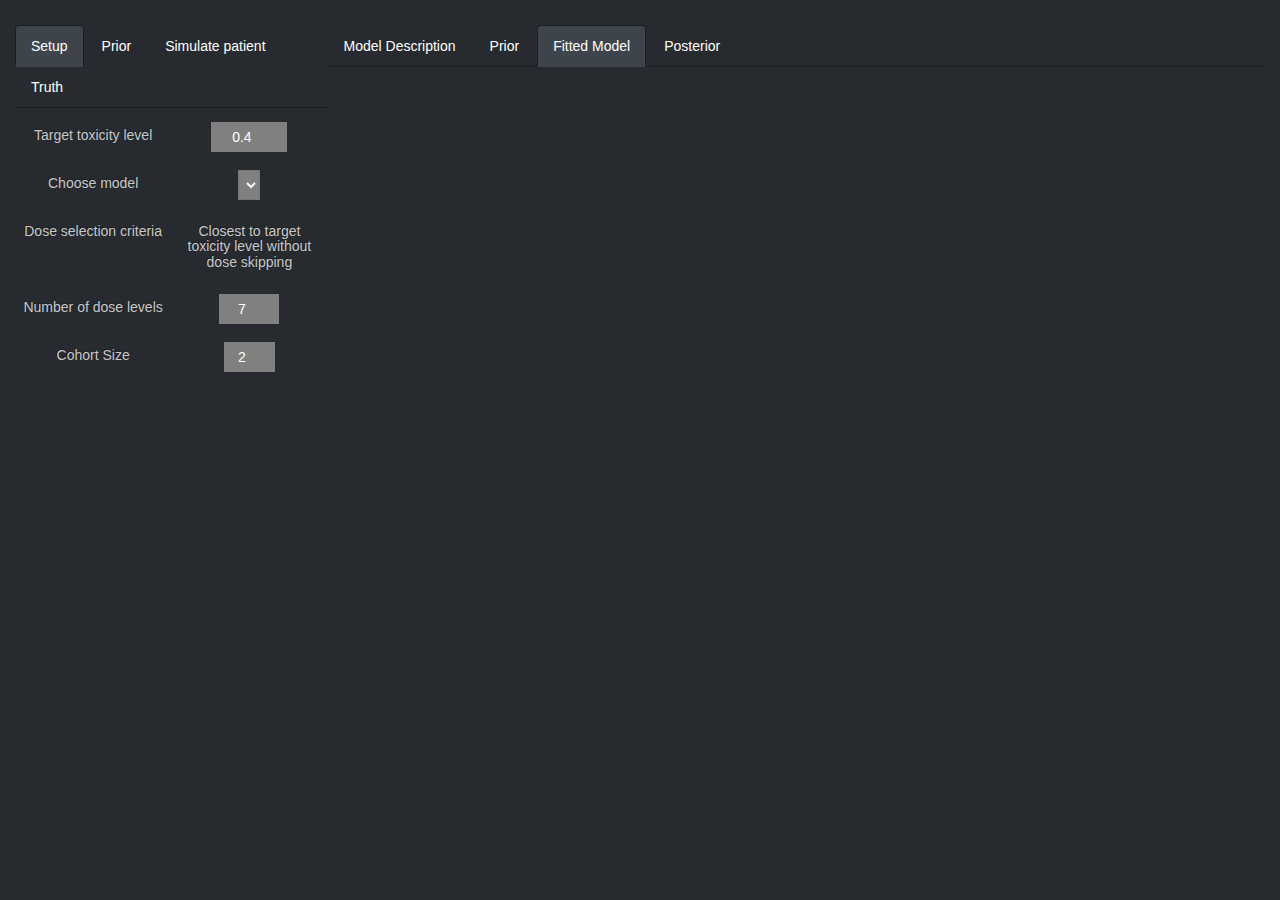
<file: inst/www/index.html>
<!DOCTYPE html>


<html>

<head>
  <meta charset="utf-8">
  <title></title>
  
  <!-- opencpu for R interaction -->
  <script src="opencpu/jquery-1.10.2.min.js"></script>
  <script src="opencpu/opencpu-0.4.js"></script>
  
     <!-- <script type="text/javascript" src="js/jquery-2.2.0.min.js"></script> -->
    <script type="text/javascript" src="js/bootstrap.min.js"></script>
    <!-- <script type="text/javascript" src="js/d3.js"></script> -->
  <script src="https://d3js.org/d3.v4.js"></script>
    <script type="text/javascript" src="js/d3_functions/multiplot_utilities.js"></script>
  
  <link rel="stylesheet" type="text/css" href="css/bootstrap.css">
  <link rel="stylesheet" type="text/css" href="css/main.css">
</head>

  <body>
  <div>
  <div class="row" style="padding:15px">
    <div class="col-md-3">
      <div class="tabbable">
        <ul id="tabs" class="nav nav-tabs">
          <li class="active mtab"><a href='#setupUI' data-toggle="tab">Setup</a></li>
          <li class="mtab"><a href='#priorUI' data-toggle="tab">Prior</a></li>
          <li class="mtab"><a href='#simulate' data-toggle="tab">Simulate patient</a></li>
          <li class="mtab"><a href='#truth' data-toggle="tab">Truth</a></li>
        </ul>
        <div id="tside" class="tab-content">
          <div id="setupUI" class='tab-pane active'>
            <div class="row center">
                <div class="col-xs-6 frm">
                  <h5>Target toxicity level</h5>
                </div>
                <div class="col-xs-6 frm">
                  <input id='target' class="vcenter" type="number" min='0' max='1' step='0.01' value='0.4'>
                </div>
                <div class="col-xs-6 frm">
                  <h5>Choose model</h5>
                </div>
                <div class="col-xs-6 frm">
                  <select id='smodel' style='max-width: 200px;' class="vcenter">
                  </select>
                </div>
                <div class="col-xs-6 frm">
                  <h5>Dose selection criteria</h5>
                </div>
                <div class="col-xs-6 frm">
                  <h5>Closest to target toxicity level without dose skipping</h5>
                </div>
                <div class="col-xs-6 frm">
                  <h5>Number of dose levels</h5>
                </div>
                <div class="col-xs-6 frm">
                  <input id='nDoses' class="vcenter" type="number" min='3' max='10' step='1' value='7'>
                </div>
                <div class="col-xs-6 frm">
                  <h5>Cohort Size</h5>
                </div>
                <div class="col-xs-6 frm">
                  <input id='cohortSize' class="vcenter" type="number" min='0' max='5' step='1' value='2'>
              </div>
            </div>
          </div>
          <div id = "priorUI" class="tab-pane">
            <div id="priorDist"></div>
            <button id="updatePrior" type="button" class="btn btn-primary">Update Prior</button>
          </div>
          <div id = "truth" class="tab-pane">
            <div class="row center">
              <div id="doses">
              </div>
            </div>
          </div>
          <div id="simulate" class='tab-pane'>
            <div class="row center">
              <div class="col-xs-6 frm">
              <button id="submitbutton" type="button" class="btn btn-primary">Simulate One patient</button>
              </div>
              <div class="col-xs-6 frm">
              </div>
              <div class="col-xs-6 frm">
              <h5>Simulate trial with patients:</h5>
              </div>
              <div class="col-xs-6 frm">
              <input id='sPatients' class="vcenter" type="number" min='0' step='1' value='10'>
              </div>
              <div class="col-xs-6 frm">
              <button id="submitMany" type="button" class="btn btn-primary">Simulate <span id="manyPatients">10</span> patient Trial</button>
              </div>
              <div class="col-xs-6 frm">
              <button id="resetButton" type="button" class="btn btn-primary">Reset Data</button>
              </div>
          </div>
        </div>
      </div>
    </div>
  </div>
    
      
      
      
    <div class="col-md-9">
      <div class="tabbable">
        <ul id="tabs" class="nav nav-tabs">
          <li class="mtab"><a href='#description' data-toggle="tab">Model Description</a></li>
          <li class="mtab"><a href='#prior' data-toggle="tab">Prior</a></li>
          <li class="active mtab"><a href='#fitted' data-toggle="tab">Fitted Model</a></li>
          <li class="mtab"><a href='#posterior' data-toggle="tab">Posterior</a></li>
          <!--<li class="mtab"><a href='#dose' data-toggle="tab">Dose</a></li>-->
        </ul>
        <div id="tcontent" class="tab-content">
          <div id="description" class='tab-pane'>
          </div>
          <div id="prior" class='tab-pane'>
            <div class="row">
              <div id="priorHist0" class="col-md-6">
              </div>
              <div id="priorHist1" class="col-md-6">
              </div>
              <div  id="priorModel" class="col-md-12">
              </div>
            </div>
          </div>
          <div id="fitted" class='tab-pane active'>
            <div id="graph">
            </div>
            <div id="doseGraph">
            </div>
          </div>
          
          <div id="posterior" class='tab-pane'>
            <div class="row">
              <div id="postHist0" class="col-md-6">
              </div>
              <div id="postHist1" class="col-md-6">
              </div>
              <div  id="postModel" class="col-md-12">
              </div>
            </div>
          </div>
          <div id="dose" class='tab-pane'>
            
          </div>
      </div>
      </div>
    </div>
  </div>
  </div>

    <script type="text/javascript" src="js/random.js"></script>
    <script type="text/javascript" src="js/model.js"></script>
    <script type="text/javascript" src="js/modelR.js"></script>
    <script type="text/javascript" src="js/graphs.js"></script>
    <script type="text/javascript" src="js/simulation.js"></script>
    <script type="text/javascript" src="js/ui.js"></script>
    <script type="text/javascript" src="js/main.js"></script>
    
</body>


</html>
</file>
<file: inst/www/css/main.css>
.col-md-6 {
  min-height: 1px;
}

.nav {
  margin-top: 10px;
}

.tab-pane {
  padding-top: 5px;
  padding-bottom: 5px;
}

.frm {
  display: inline-block;
  /* border: 1px solid white; */
  vertical-align: middle;
  padding: 5px;
  margin: 0px;
}

.smallBox {
  width: 75px;
}

.center {
  text-align: center;
}

/* graphs */

path { 
    stroke: steelblue;
    stroke-width: 2;
    fill: none;
}

.axis text {
  fill: white;
  shape-rendering: crispEdges;
  font-size: 1.2em;
}

.axis path,
.axis line {
  fill: none;
  stroke: white;
  text-color: white;
  stroke-width: 1;
  shape-rendering: crispEdges;
}

/* formatting inputs */
input {
  margin: 4px;
  min-height: 30px;
  padding: 5px;
  text-align: center;
  color: white;
  background-color: grey;
  border: none;
}

select {
  background-color: grey;
  color: white;
  margin: 4px;
  min-height: 30px;
}
</file>
